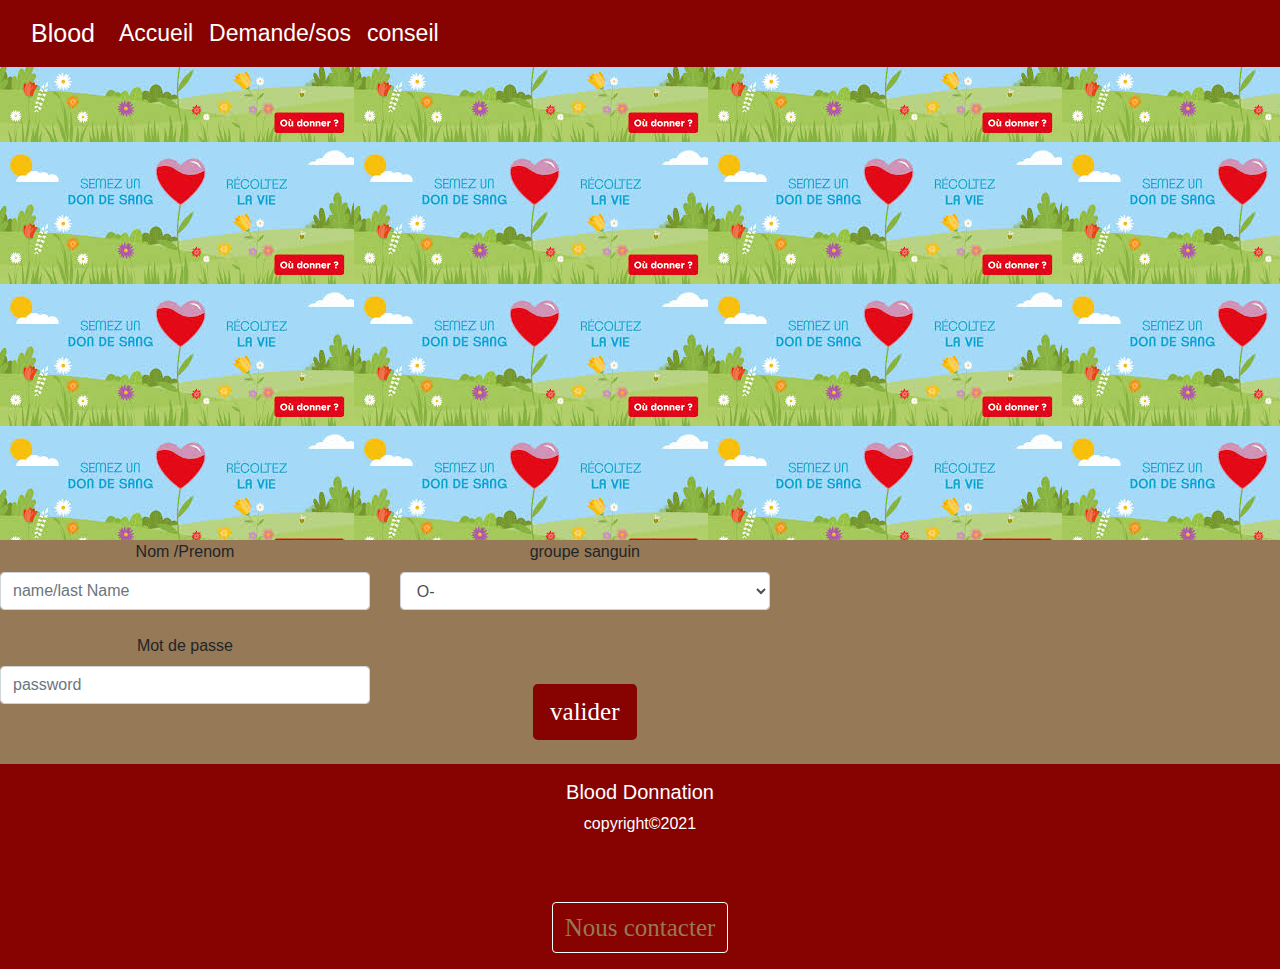
<file: inscription.html>
<!DOCTYPE html>
<html lang="en">
<head>
    <meta charset="UTF-8">
    <meta name="viewport" content="width=device-width, initial-scale=1.0">
    <link rel="stylesheet" href="https://stackpath.bootstrapcdn.com/bootstrap/4.5.0/css/bootstrap.min.css" integrity="sha384-9aIt2nRpC12Uk9gS9baDl411NQApFmC26EwAOH8WgZl5MYYxFfc+NcPb1dKGj7Sk" crossorigin="anonymous">
    <title>FadaTech</title>
    <link rel="stylesheet" href="bootstrap.css">
    <link href="https://kit-free.fontawesome.com/releases/latest/css/free-v4-shims.min.css" media="all" rel="stylesheet" id="font-awesome-5-kit-css">
    <link href="https://kit-free.fontawesome.com/releases/latest/css/free-v4-font-face.min.css" media="all" rel="stylesheet" id="font-awesome-5-kit-css">
    <link href="https://kit-free.fontawesome.com/releases/latest/css/free.min.css" media="all" rel="stylesheet" id="font-awesome-5-kit-css">
    <link rel="stylesheet" href="style.css">
  </head>
<body>
  <div class="container-fluid">
    <nav class="navbar navbar-expand-lg  fixed-top   ">
      <div class="container-fluid">
        <a class="navbar-brand" href="#" style="color: white; font-size: 25px;">Blood</a>
    <button class="navbar-toggler" type="button" data-bs-toggle="collapse" data-bs-target="#navbarNav" aria-controls="navbarNav" aria-expanded="false" aria-label="Toggle navigation">
      <span class="navbar-toggler-icon"></span>
    </button>
    <div class="collapse navbar-collapse" id="navbarNav">
      <ul class="navbar-nav">
        <li class="nav-item">
          <a class="nav-link active" aria-current="page" href="index.html" style="color: white; font-size: 23px;">Accueil</a>
        </li>
        <li class="nav-item">
          <a class="nav-link active" aria-current="page" href="sos.html" style="color: white; font-size: 23px;">Demande/sos</a>
        </li>
       
        <li class="nav-item">
          <a class="nav-link active" aria-current="page" href="conseil.html" style="color: white; font-size: 23px;">conseil</a>
        </li>
            
            <li class="nav-item">
              <i class="far fa-bell"data-toggle="modal" data-target="#modal" style="color:white;font-size: 50px;"></i>
            </li>
            
            <!-- Le bouton permet d'éviter l'ouverture intempestive du modal pour le cours -->
            <div class="modal fade" id="modal" tabindex="-1" role="dialog" aria-hidden="true">
              <div class="modal-dialog" role="document">
                <div class="modal-content">
                  <div class="modal-header">
                    <h5 class="modal-title">Titre</h5>
                    <button type="button" class="close" data-dismiss="modal" aria-label="Close"><span aria-hidden="true">x</span></button>
                  </div>
                  <div class="modal-body">
                    <p>Texte du modal + choix et actions...</p>
                  </div>
                  <div class="modal-footer">
                    <button type="button" class="btn btn-secondary" data-dismiss="modal">SOS</button>
                    <button type="button" class="btn btn-primary">RDV</button>
                  </div>
                </div>
              </div>
            </div>
         
    
         
          </ul>
        </div>
      </div>
    </nav>
  </div>
  <div class="container-fluid-bg" style="background-image: url(images\ \(1\).jpg);width: 100%; height: 60vh;">
   <p>salut</p>
  </div>
<div class="container-fluid-form">
    <div class="row">
        <section id="section-two">
            <div class="container sectio">
                <form action="" class="text-center">
                    <div class="row">
                        <div class="col-xs-12 col-sm-12 col-md-6 col-lg-6 forms mb-4">
                          <label for="exampleFormControlInput1">Nom /Prenom</label>
                          <input type="" class="form-control" id="exampleFormControlInput1" placeholder="name/last Name">
                        </div>
                        <div class="col-xs-12 col-sm-12 col-md-6 col-lg-6 forms mb-4">
                            <label for="exampleFormControlSelect1">groupe sanguin</label>
                            <select class="form-control" id="exampleFormControlSelect1">
                              <option>O-</option>
                              <option>O+ </option>
                              <option>A-</option>
                              <option>A+</option>
                              <option>B-</option>
                              <option>B+ </option>
                              <option>AB-</option>
                              <option>AB+</option>
                            </select>
                          </div>
                     
                          <div class="col-xs-12 col-sm-12 col-md-6 col-lg-6 forms mb-4">
                            <label for="exampleFormControlInput1">Mot de passe</label>
                            <input type="email" class="form-control" id="exampleFormControlInput1" placeholder="password">
                          </div>
                          <div class="col-xs-12 col-sm-12 col-md-6 col-lg-6 forms mb-4">
                             <button type="button" class="btn btn-lg" style="background-color: #860301;color:white;">valider</button>
                           </div> 
                      </div>
                    </form>
                </div>
              </section>   
</div>
         <div class="container-fluid footer">
  <div class="container-fluid  text-white text-center">
    <div class="container">
      <div class="row pt-3 pb-3">
        <div class="col-12"> <h5>Blood Donnation</h5>
          <p>copyright©2021</p>
    
              <div class="footer">
                <button type="button" class="btn btn-success" data-toggle="modal" data-target="#exampleModal" 
                data-whatever="@mdo" style="border: solid 1px white;">Nous contacter</button>
                <div class="modal fade" id="exampleModal" tabindex="-1" role="dialog" aria-labelledby="exampleModalLabel" aria-hidden="true">
                  <div class="modal-dialog">
    
                    
                    <div class="modal-content text-left">
                      <div class="modal-header bg-white text-dark">
                        <h5 class="modal-title" id="exampleModalLabel">Nous contacter</h5>
                        <button type="button" class="close" data-dismiss="modal" aria-label="Close">
                          <span aria-hidden="true">&times;</span>
                        </button>
                      </div>
                      
                      <div class="modal-body">
                        <div class="form">
                          <label for="recipient-name" class="col-form-label bg-white text-dark">Name</label>
                          <input type="text" class="form-control" id="recipient-name">
                        </div>
    
                          <div class="form-group">
                            <label for="recipient-name" class="col-form-label bg-white text-dark">Email</label>
                            <input type="text" class="form-control" id="recipient-name">
                          </div>
                          <div class="form-group">
                            <label for="message-text" class="col-form-label bg-white text-dark">Message</label>
                            <textarea class="form-control" id="message-text"></textarea>
                          </div>
                          <button type="button" class="btn btn-success btn-lg btn-block">Envoyer</button>
                        </div>
                      </div>
              </div>
        
                </div>
              </div>
            </div>
          </div>
        </div>
      </div>
         </div>


    




  <script src="Jquery.js"></script>    
<script src="https://code.jquery.com/jquery-3.5.1.slim.min.js" integrity="sha384-DfXdz2htPH0lsSSs5nCTpuj/zy4C+OGpamoFVy38MVBnE+IbbVYUew+OrCXaRkfj" crossorigin="anonymous"></script>
<script src="https://cdn.jsdelivr.net/npm/popper.js@1.16.0/dist/umd/popper.min.js" integrity="sha384-Q6E9RHvbIyZFJoft+2mJbHaEWldlvI9IOYy5n3zV9zzTtmI3UksdQRVvoxMfooAo" crossorigin="anonymous"></script>
<script src="https://stackpath.bootstrapcdn.com/bootstrap/4.5.0/js/bootstrap.min.js" integrity="sha384-OgVRvuATP1z7JjHLkuOU7Xw704+h835Lr+6QL9UvYjZE3Ipu6Tp75j7Bh/kR0JKI" crossorigin="anonymous"></script>
</body>
</html>
</file>
<file: style.css>
.navbar,footer{
    background-color:#860301 !important;
    color: #967956;
    text-align: center;
    
}
.footer{
    background-color:#860301
}
.sectionTwo-form{
    width: 90%;
    border-radius: 5px;
    border: none;
    padding: 7px;
}

    
.container-fluid-banner{
    background-attachment: fixed;
    text-align: center;
        position: relative;
        min-height: 20vh;
        max-height: 60vh;
        height: 50vh;
        width: 100%;
        
        background-size: cover;
        background-position-x: center;
        background-position-y: 99%;
        border-bottom: #d0d0d0 1px solid;
        cursor: pointer;
    }
    
    @media(max-width: 640px) {
    
        .container-fluid-banner{
            background-attachment: fixed;
            min-height: 15vh;
            max-height: 25vh;
            height: 25vh;
            width: 100%;
        }
    }
    .btn{
     background-color:#860301 ;
     text-align: center;
     color: #967956;
     margin-top: 50px;
     font-size: 25px;
     font-family: Georgia, 'Times New Roman', Times, serif;
    }
    .container-fluid-bou{
        background-color: #967956;
        text-align: center;
        position: relative;
        margin-bottom: 20px;
        
        width: 100%;
       
    }
   .sauve{
       font-size: 15px;
       margin-top: 5opx;
       height: 10px;
       width: 10px;
       background-color: whitesmoke ;
       
       
   }
   .container-fluid-form{
    background-color: #967956; 
   }
   .container-fluid-sos{
    background-image: url(unnamed.png);
    background-size: cover;
    background-attachment: fixed;
    min-height: 20vh;
    max-height: 60vh;
    height: 33vh;
    width: 100%;
   }

.container-fluid-so{
 background-color: #967956;
 background-size: cover;
 background-attachment: fixed;
 min-height: 55vh;
 max-height: 35vh;
 height: 33vh;
 width: 100%;
}
.container-fluid-boue{
    background-color: #967956;
    text-align: center;
    position: relative;
  
    width: 100%;
   
}
</file>
